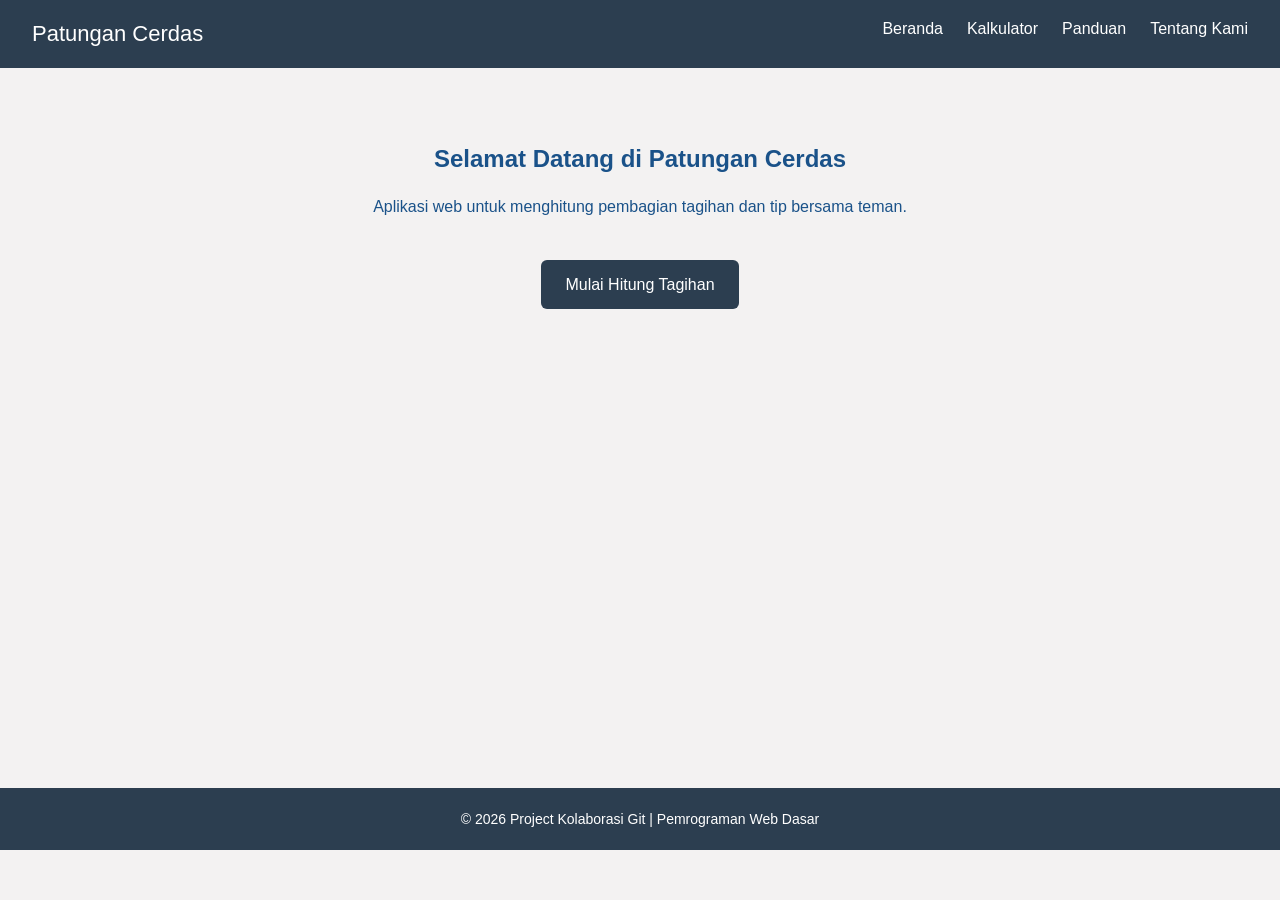
<file: index.html>
<!DOCTYPE html>
<html lang="id">
<head>
    <meta charset="UTF-8">
    <meta name="viewport" content="width=device-width, initial-scale=1.0">
    <title>Beranda | Patungan </title>
    <link rel="stylesheet" href="css/style.css">
</head>
<body>

    <header class="navbar">
        <div class="logo">Patungan Cerdas</div>
        <nav>
            <ul class="menu">
                <li><a href="index.html">Beranda</a></li>
                <li><a href="kalkulator.html">Kalkulator</a></li>
                <li><a href="panduan.html">Panduan</a></li>
                <li><a href="tentang.html">Tentang Kami</a></li>
            </ul>
        </nav>
    </header>

    <main>
        <div class="kontainer">
            <h2>Selamat Datang di Patungan Cerdas</h2>
            <p>Aplikasi web untuk menghitung pembagian tagihan dan tip bersama teman.</p>
            <a href="kalkulator.html" class="btn-utama">Mulai Hitung Tagihan</a>
        </div>
    </main>

    <footer>&copy; 2026 Project Kolaborasi Git | Pemrograman Web Dasar</footer>

</body>
</html>
</file>
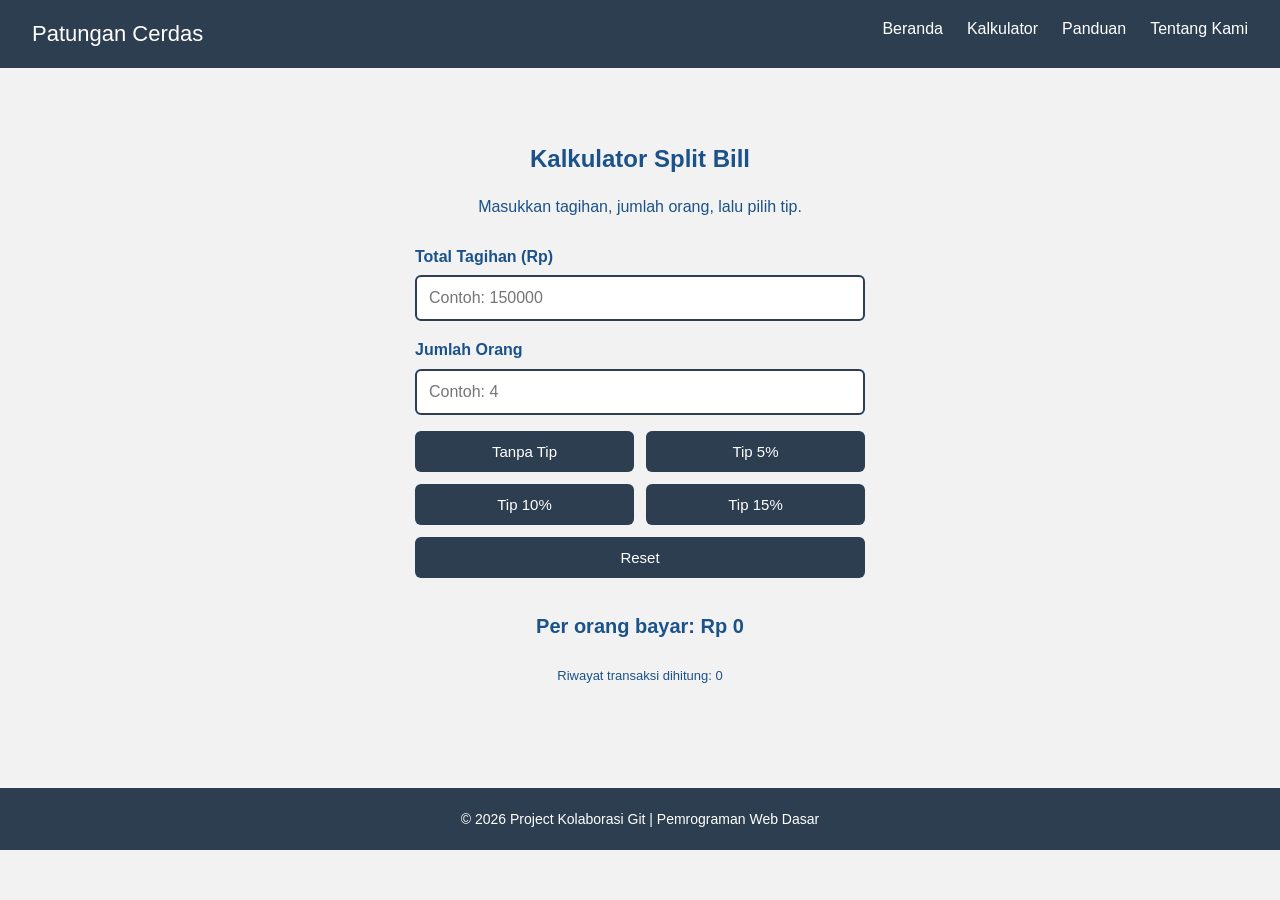
<file: kalkulator.html>
<!DOCTYPE html>
<html lang="id">
<head>
    <meta charset="UTF-8">
    <meta name="viewport" content="width=device-width, initial-scale=1.0">
    <title>Kalkulator | Patungan Cerdas</title>
    <link rel="stylesheet" href="css/style.css">
</head>
<body>

    <header class="navbar">
        <div class="logo">Patungan Cerdas</div>
        <nav>
            <ul class="menu">
                <li><a href="index.html">Beranda</a></li>
                <li><a href="kalkulator.html">Kalkulator</a></li>
                <li><a href="panduan.html">Panduan</a></li>
                <li><a href="tentang.html">Tentang Kami</a></li>
            </ul>
        </nav>
    </header>

    <main>
        <div class="kontainer">
            <h2>Kalkulator Split Bill</h2>
            <p>Masukkan tagihan, jumlah orang, lalu pilih tip.</p>

            <div class="kartu-kalkulator">
                <label for="input-tagihan">Total Tagihan (Rp)</label>
                <input type="number" id="input-tagihan" placeholder="Contoh: 150000">

                <label for="input-orang">Jumlah Orang</label>
                <input type="number" id="input-orang" placeholder="Contoh: 4">

                <div class="tombol-grid">
                    <button id="btn-tip-0"  type="button">Tanpa Tip</button>
                    <button id="btn-tip-5"  type="button">Tip 5%</button>
                    <button id="btn-tip-10" type="button">Tip 10%</button>
                    <button id="btn-tip-15" type="button">Tip 15%</button>
                </div>

                <button id="btn-reset" class="hapus" type="button">Reset</button>

                <p id="hasil" class="hasil">Per orang bayar: Rp 0</p>
                <p id="statistik" class="teks-kecil">Riwayat transaksi dihitung: 0</p>
            </div>
        </div>
    </main>

    <footer>&copy; 2026 Project Kolaborasi Git | Pemrograman Web Dasar</footer>

    <!-- ✅ DIPERBAIKI: path lengkap ke folder js -->
    <script src="js/script.js"></script>
</body>
</html>
</file>
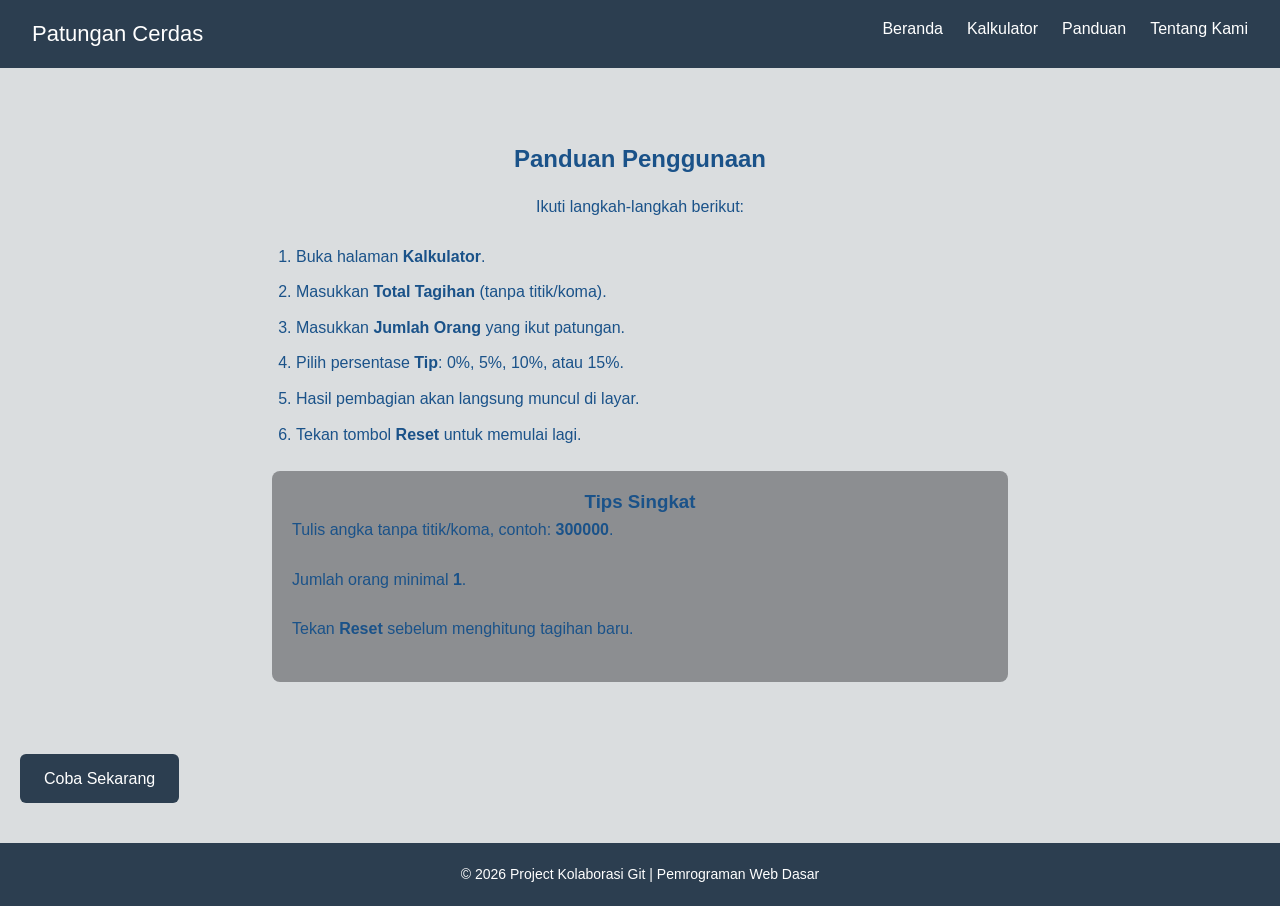
<file: panduan.html>
<!DOCTYPE html>
<html lang="id">
<head>
    <meta charset="UTF-8">
    <meta name="viewport" content="width=device-width, initial-scale=1.0">
    <title>Panduan | Patungan Cerdas</title>
    <link rel="stylesheet" href="css/style.css">
</head>
<body>
    <body class="halaman-panduan"></body>

    <header class="navbar">
        <div class="logo">Patungan Cerdas</div>
        <nav>
            <ul class="menu">
                <li><a href="index.html">Beranda</a></li>
                <li><a href="kalkulator.html">Kalkulator</a></li>
                <li><a href="panduan.html">Panduan</a></li>
                <li><a href="tentang.html">Tentang Kami</a></li>
            </ul>
        </nav>
    </header>

    <main>
        <div class="kontainer">
            <h2>Panduan Penggunaan</h2>
            <p>Ikuti langkah-langkah berikut:</p>

            <ol>
                <li>Buka halaman <b>Kalkulator</b>.</li>
                <li>Masukkan <b>Total Tagihan</b> (tanpa titik/koma).</li>
                <li>Masukkan <b>Jumlah Orang</b> yang ikut patungan.</li>
                <li>Pilih persentase <b>Tip</b>: 0%, 5%, 10%, atau 15%.</li>
                <li>Hasil pembagian akan langsung muncul di layar.</li>
                <li>Tekan tombol <b>Reset</b> untuk memulai lagi.</li>
            </ol>
        <div class="tips">
                <h3> Tips Singkat</h3>
                <p>Tulis angka tanpa titik/koma, contoh: <strong>300000</strong>.</p>
                <p>Jumlah orang minimal <strong>1</strong>.</p>
                <p>Tekan <strong>Reset</strong> sebelum menghitung tagihan baru.</p>
        </div>
     
</div>
        

            <a href="kalkulator.html" class="btn-utama">Coba Sekarang</a>
    </div>

    </main>

    <footer>&copy; 2026 Project Kolaborasi Git | Pemrograman Web Dasar</footer>


</body>
</html>
</file>
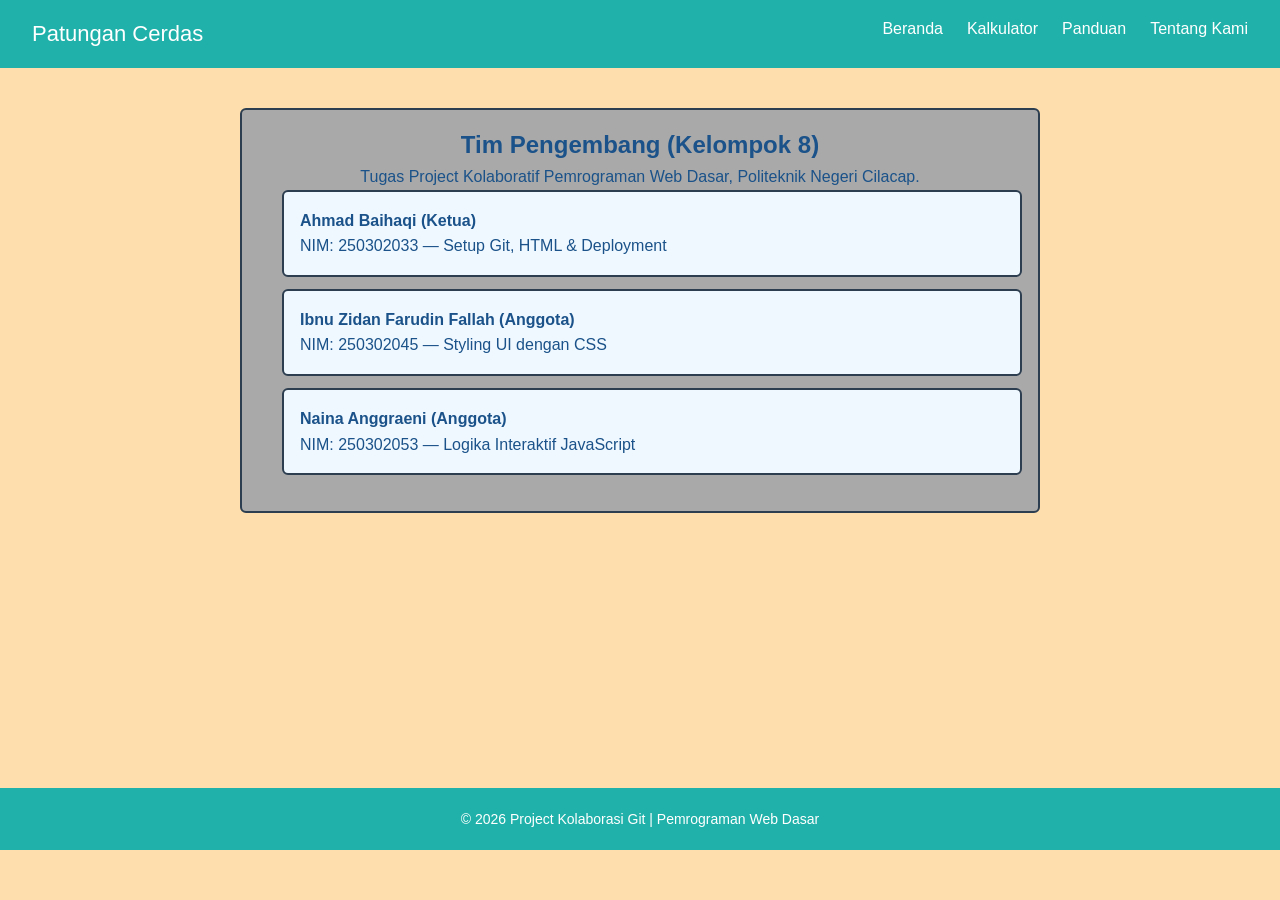
<file: tentang.html>
<!DOCTYPE html>
<html lang="id">
<head>
    <meta charset="UTF-8">
    <meta name="viewport" content="width=device-width, initial-scale=1.0">
    <title>Kalkulator Cerdas Buatan Kelompok 8</title>
    <link rel="stylesheet" href="css/style.css">
</head>
<body>
    <body class="body-tentang"></body>

    <header class="navbar-tentang">
        <div class="logo">Patungan Cerdas</div>
        <nav>
            <ul class="menu">
                <li><a href="index.html">Beranda</a></li>
                <li><a href="kalkulator.html">Kalkulator</a></li>
                <li><a href="panduan.html">Panduan</a></li>
                <li><a href="tentang.html">Tentang Kami</a></li>
            </ul>
        </nav>
    </header>

    <main>
        <div class="kontainer-tentang">
            <h2>Tim Pengembang (Kelompok 8)</h2>
            <p>Tugas Project Kolaboratif Pemrograman Web Dasar, Politeknik Negeri Cilacap.</p>

            <ul class="tim-list">
                <li>
                    <b>Ahmad Baihaqi (Ketua)</b><br>
                    NIM: 250302033 — Setup Git, HTML & Deployment
                </li>
                <li>
                    <b>Ibnu Zidan Farudin Fallah (Anggota)</b><br>
                    NIM: 250302045 — Styling UI dengan CSS
                </li>
                <li>
                    <b>Naina Anggraeni (Anggota)</b><br>
                    NIM: 250302053 — Logika Interaktif JavaScript
                </li>
            </ul>
        </div>
    </main>

    <footer class="footer-tentang">&copy; 2026 Project Kolaborasi Git | Pemrograman Web Dasar</footer>

</body>
</html>
</file>
<file: css/style.css>
/* ====== PENGATURAN DASAR ====== */
* {
    margin: 0;
    padding: 0;
    box-sizing: border-box;
}

body {
    font-family: 'Segoe UI', sans-serif;
    color: #1a5289;            /* biru gelap */
    background-color: #f3f2f2; /* putih */
    line-height: 1.6;
}

/* ====== NAVBAR (Menu Atas) ====== */
.navbar-tentang {
    display: flex;
    justify-content: space-between;
    align-items: center;
    padding: 16px 32px;
    background-color: steelblue;
    color: #ffffff;
}

.navbar {
    display: flex;
    justify-content: space-between;
    align-items: center;
    padding: 16px 32px;
    background-color: #2c3e50;
    color: #ffffff;
}

.navbar-tentang {
    display: flex;
    justify-content: space-between;
    align-items: center;
    padding: 16px 32px;
    background-color: lightseagreen;
    color: #ffffff;
}

.logo {
    font-size: 22px;
}

.menu {
    display: flex;
    gap: 24px;
    list-style: none;
}

.menu a {
    color: #ffffff;
    text-decoration: none;
}

.menu a:hover {
    text-decoration: underline;
}

/* ====== KOTAK UTAMA ====== */
main {
    min-height: 80vh;
    padding: 40px 20px;
}

.kontainer {
    max-width: 800px;
    margin: 0 auto;
    padding: 32px;
    text-align: center;
}

.kontainer-tentang {
    max-width: 800px;
    margin: 0 auto;
    padding: 32px;
    text-align: center;
    list-style: none;
    margin-bottom: 12px;
    padding: 16px;
    border: 2px solid #2c3e50;
    border-radius: 6px;
    background-color: darkgrey;
}

.kontainer h2 {
    margin-bottom: 16px;
}

.kontainer p {
    margin-bottom: 24px;
}

/* ====== KALKULATOR ====== */
.kartu-kalkulator {
    max-width: 450px;
    margin: 0 auto;
    text-align: left;
}

.kartu-kalkulator label {
    display: block;
    margin-bottom: 6px;
    font-weight: bold;
}

.kartu-kalkulator input {
    width: 100%;
    margin-bottom: 16px;
    padding: 12px;
    font-size: 16px;
    border: 2px solid #2c3e50;
    border-radius: 6px;
    outline: none;
}

.tombol-grid {
    display: grid;
    grid-template-columns: 1fr 1fr;
    gap: 12px;
    margin-bottom: 12px;
}

button {
    width: 100%;
    padding: 12px;
    font-size: 15px;
    color: #ffffff;
    background-color: #2c3e50;
    border: none;
    border-radius: 6px;
    cursor: pointer;
}

button:hover {
    opacity: 0.85;
}

/* Tombol Reset */
.hapus {
    margin-bottom: 16px;
}

/* Tombol Utama (link) */
.btn-utama {
    display: inline-block;
    margin-top: 16px;
    padding: 12px 24px;
    color: #ffffff;
    background-color: #2c3e50;
    text-decoration: none;
    border-radius: 6px;
}

.btn-utama:hover {
    opacity: 0.85;
}

/* ====== HASIL & INFO ====== */
.hasil {
    margin-top: 16px;
    font-size: 20px;
    font-weight: bold;
    text-align: center;
}

.teks-kecil {
    margin-top: 6px;
    font-size: 13px;
    text-align: center;
}

/* ====== DAFTAR (Panduan & Tim) ====== */
ol,
ul.tim-list {
    margin-bottom: 20px;
    padding-left: 24px;
    text-align: left;
}

li {
    margin-bottom: 10px;
}

.tim-list li {
    list-style: none;
    margin-bottom: 12px;
    padding: 16px;
    border: 2px solid #2c3e50;
    border-radius: 6px;
    background-color: aliceblue;
}

/* ====== FOOTER ====== */
.footer-tentang {
    padding: 20px;
    color: #ffffff;
    background-color: lightseagreen;
    text-align: center;
    font-size: 14px;
}

footer {
    padding: 20px;
    color: #ffffff;
    background-color: #2c3e50;
    text-align: center;
    font-size: 14px;
}

/* ====== TAMPILAN HP ====== */
@media (max-width: 600px) {
    .navbar {
        flex-direction: column;
        gap: 16px;
    }

    .tombol-grid {
        grid-template-columns: 1fr;
    }
}

.body-tentang {
    background-color: navajowhite;
}
.tips {
    background: #8c8e91;
    border-radius: 8px;
    padding: 16px 20px;
    margin: 24px 0;

}

.tips h3 {
    margin-top: 0;

}

.tips p {
    text-align:left
}

body.halaman-panduan {
    background: #dadddf;
}





body.halaman-tentang {
    background-color: navajowhite;
}
</file>
